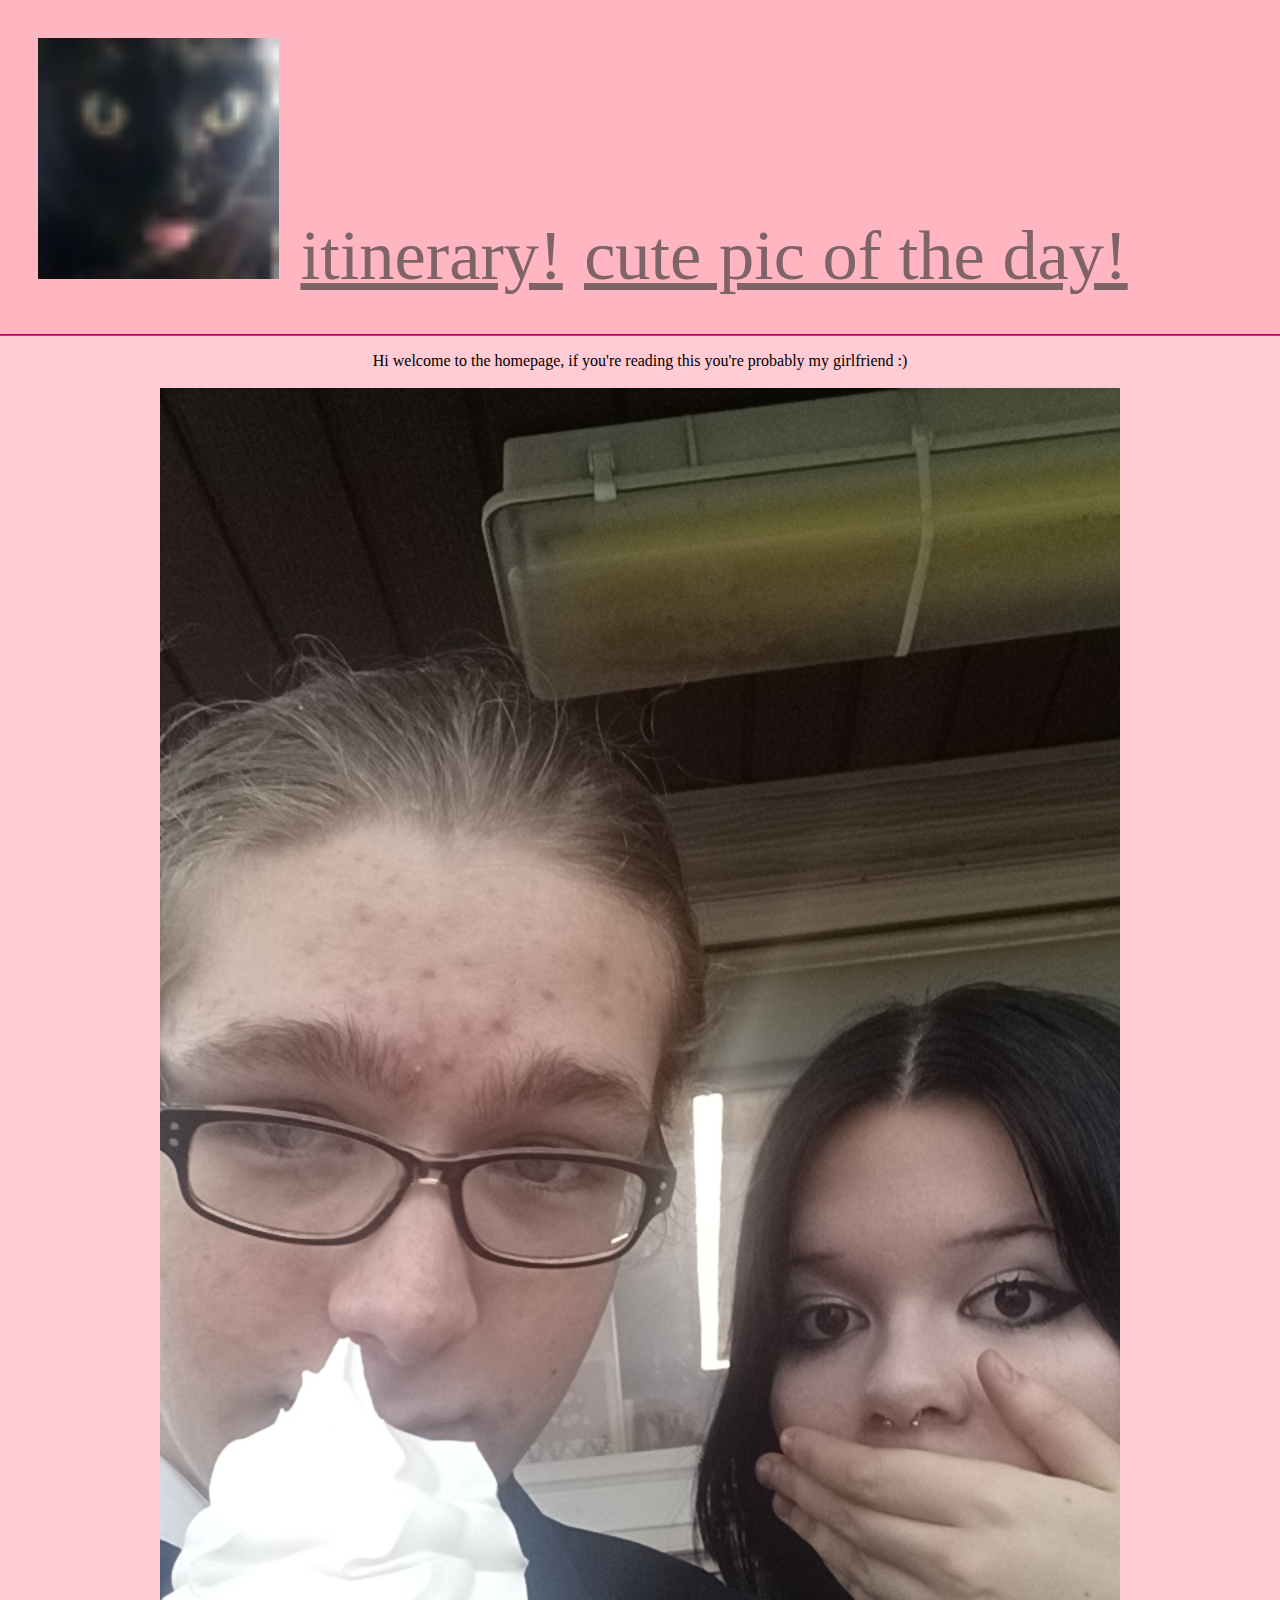
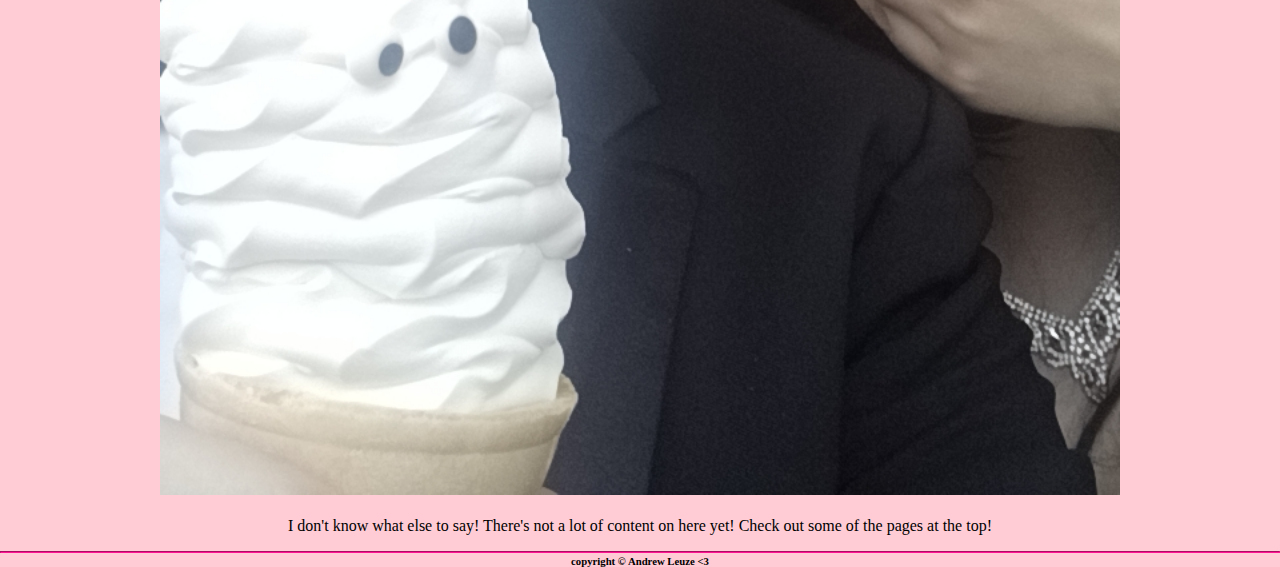
<file: index.html>
<!DOCTYPE html>
<html>

<head>
  <meta charset="UTF-8">
  <meta name="viewport" content="width=device-width, initial-scale=1.0">
  <meta name="description" content="Girlfriend Website!">
  <meta property="og:title" content="GIRLFRIEND ITINERARY"/>
  <link rel="shortcut icon" href="favicon.ico" />
  <link rel="stylesheet" href="style.css">
</head>

<body>
    <header>
      <tr>
        <th><a href="index.html"><img src="ninja.png" style="width:20%"></a></th>
        <th><div class="cute"> &NonBreakingSpace;<u><a href="/itinerary.html">itinerary! </a></u> &NonBreakingSpace;</div></th>
        <th><div class="cute"><u><a href="/cute.html" >cute pic of  the day!  </a></u> </div></th>
      </tr>
    </header>
  <hr>
  <div id="main">
    <blockquote>Hi welcome to the homepage, if you're reading this you're probably my girlfriend :) <br><br><img src="qt.jpg" style="width:75vw"><br><br>I don't know what else to say! There's not a lot of content on here yet! Check out some of the pages at the top!</blockquote>
    <hr>
    <h6><div style="text-align:center;padding-top:1px">copyright &copy; Andrew Leuze <3</div></h6>
  </div>
</body>

</html>
</file>
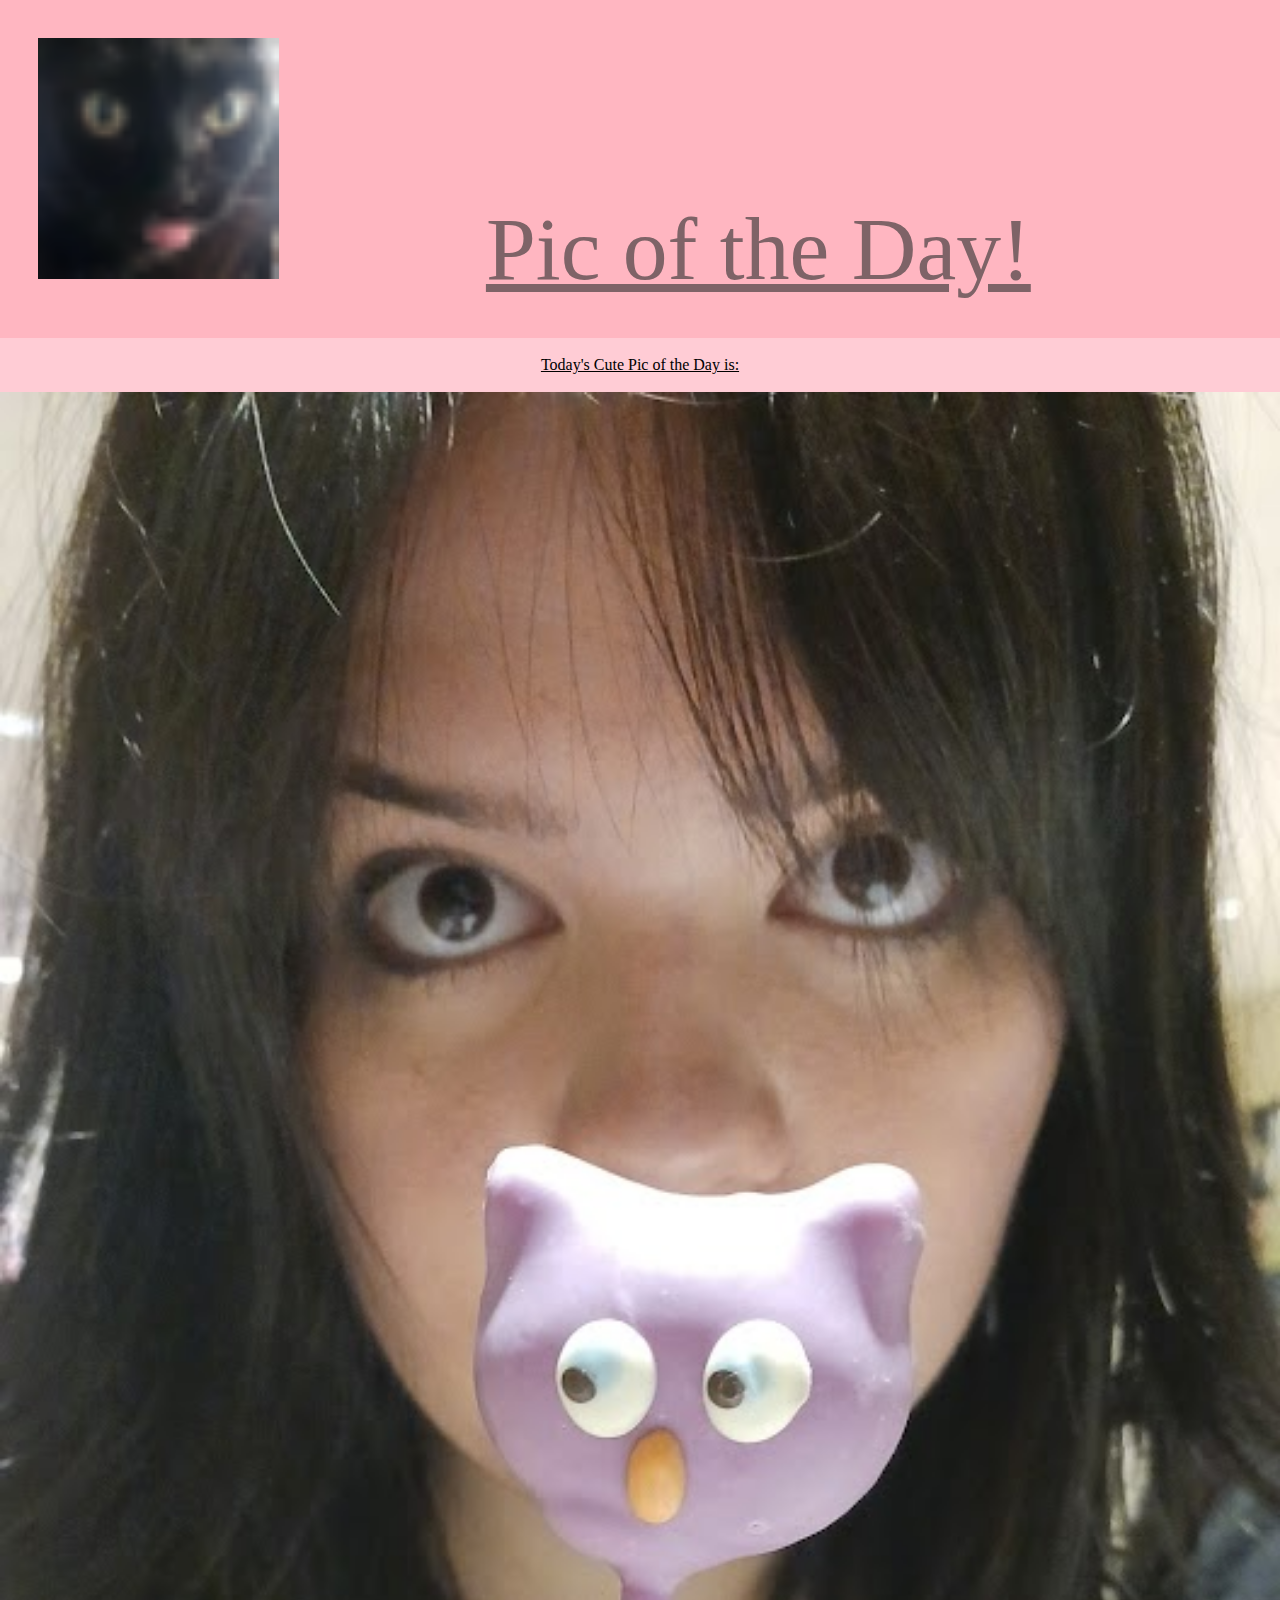
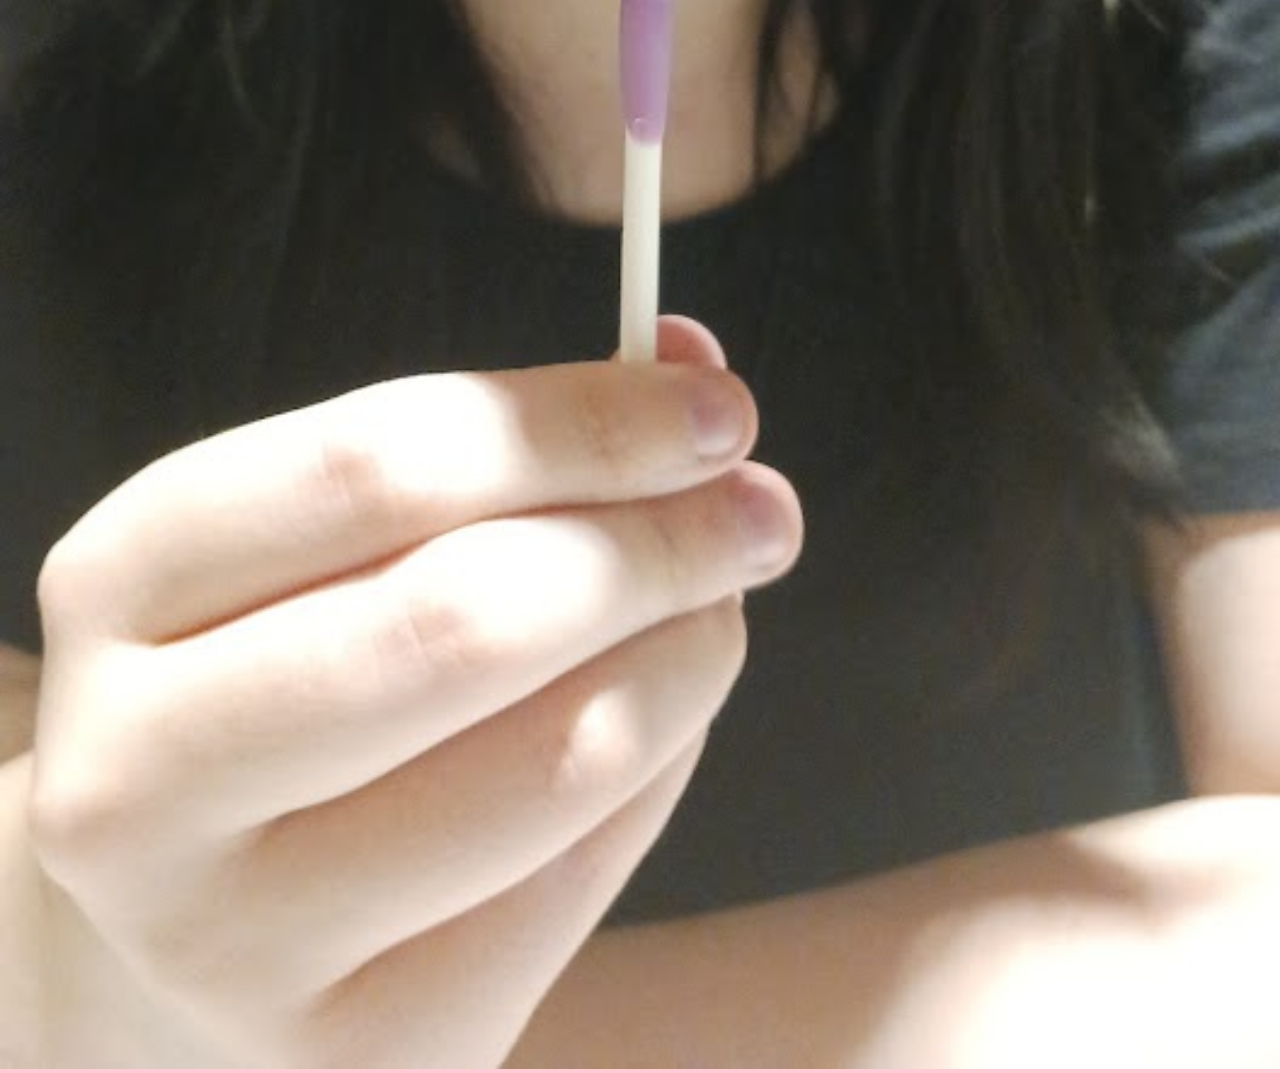
<file: cute.html>
<!DOCTYPE html>
<html>

<head>
  <meta charset="UTF-8">
  <meta name="viewport" content="width=device-width, initial-scale=1.0">
  <meta name="description" content="Itinerary for the day!">
  <meta property="og:title" content="GIRLFRIEND ITINERARY"/>
  <link rel="shortcut icon" href="favicon.ico" />
  <link rel="stylesheet" href="style.css">
</head>

<body>
<header><th><a href="index.html"><img src="ninja.png" style="width:20%"></a></th>
<th><div class="cute" style="padding-left:15%;font-size:7vw"> &NonBreakingSpace;<u>Pic of the Day!</u> &NonBreakingSpace;</div></th></header>
  <div style="text-align:center;">
<br>
  <u>Today's Cute Pic of the Day is:</u>
    <br>
    <br>
    <img src="picotheday.jpg" width="100%">

  </div>
</body>

</html>
</file>
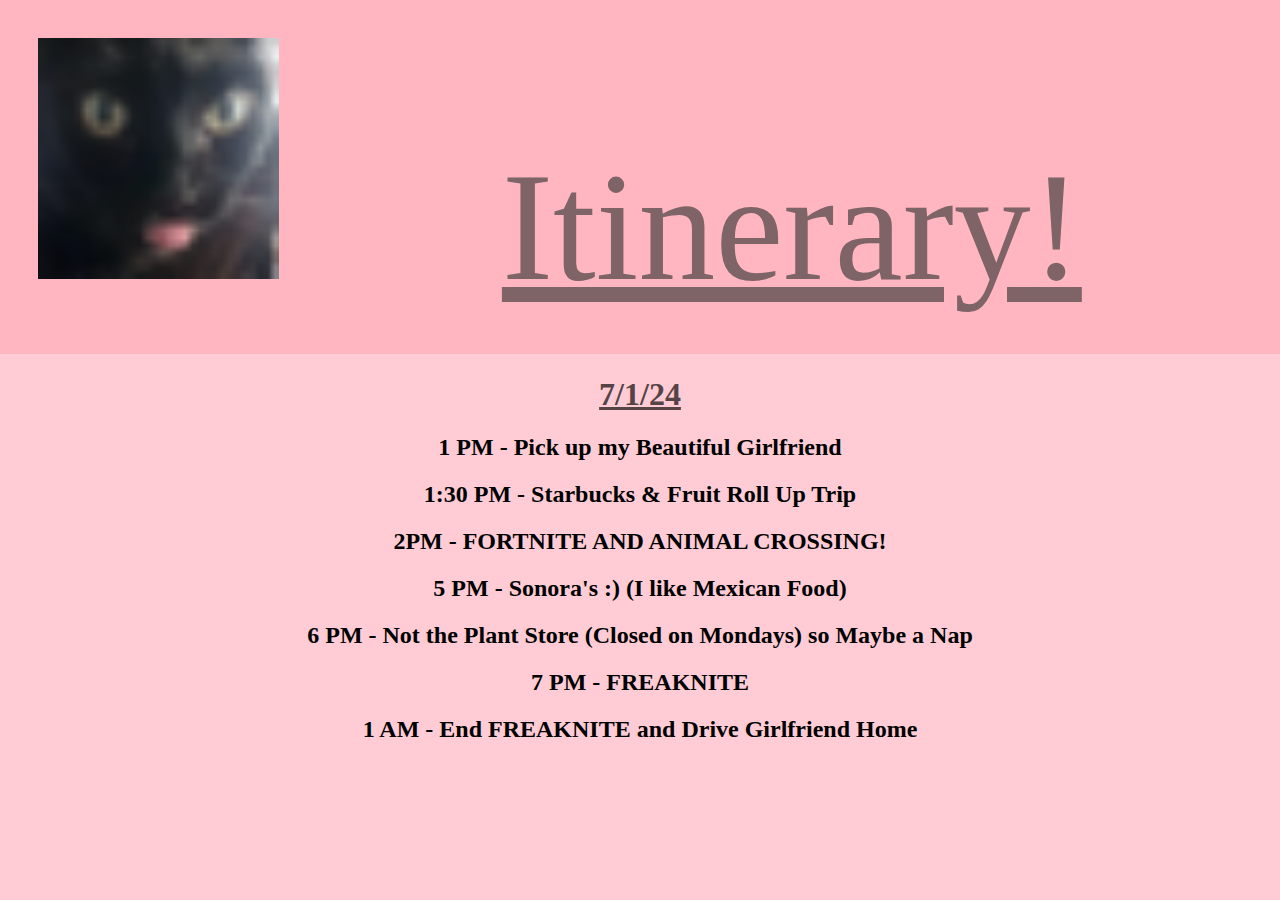
<file: intinerary.html>
<!DOCTYPE html>
<html>

<head>
  <meta charset="UTF-8">
  <meta name="viewport" content="width=device-width, initial-scale=1.0">
  <meta name="description" content="Itinerary for the day!">
  <meta property="og:title" content="GIRLFRIEND ITINERARY"/>
  <link rel="shortcut icon" href="favicon.ico" />
  <link rel="stylesheet" href="style.css">
</head>

<body>
<header><th><a href="index.html"><img src="ninja.png" style="width:20%"></a></th>
<th><div class="cute" style="padding-left:15%;font-size:12vw"> &NonBreakingSpace;<u>Itinerary!</u> &NonBreakingSpace;</div></th></header>
  <div style="text-align:center;">
    
    <h1 style="color:#564346"><u>7/1/24</u></h1>
    <h2>1 PM - Pick up my Beautiful Girlfriend</h2>
    <h2>1:30 PM - Starbucks & Fruit Roll Up Trip </h2>
    <h2>2PM - FORTNITE AND ANIMAL CROSSING!</h2>
    <h2>5 PM - Sonora's :) (I like Mexican Food)</h2>
    <h2>6 PM - Not the Plant Store (Closed on Mondays) so Maybe a Nap</h2>
    <h2>7 PM - FREAKNITE</h2>
    <h2>1 AM - End FREAKNITE and Drive Girlfriend Home</h2>
  
  </div>
</body>

</html>
</file>
<file: style.css>
html {
  height: 100%;
  width: 100%;
}

body {
  margin: 0;
  background-color:#ffccd5;
}

header {
  background-color: lightpink;
  padding: 3%;
}

.cute {
  display:inline-flex;
  color: #7e6367;
  font-size: 5.5vw;
  align-items:center; 
}
a:hover {
  color:#564346
}

a {
  color:#7e6367;
}

hr {
  margin:0;
  border-color:deeppink;
}

#main {
  text-align:center;
}

h6 {
  margin: 1px;
}
</file>
